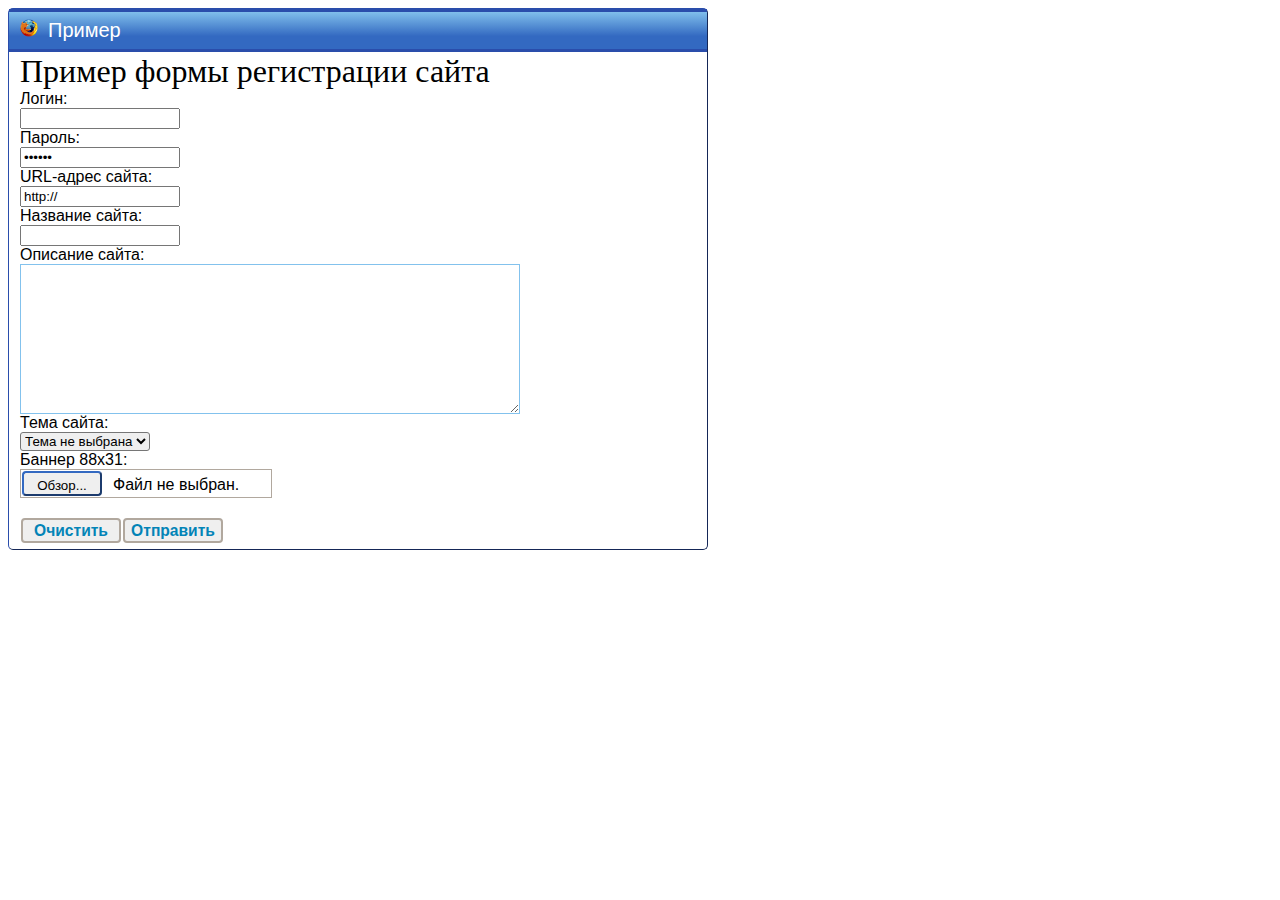
<file: index.html>
<html>
<head>
<TITLE>Сайт о студенте</TITLE>
</head>
<body>
<style>
textarea
{
	width:500px;
	height:150px;
	border-color:#83c2ed;
}
input
{
	width:160px;
}
table
{	
	border-radius:5px;
	border-collapse:collapse;
	border-color:#2a4dab;
	display:block;
	width:700px;	
}
.header
{
	border-top:5px;
	background-color:#397cd0;
	height:40px;
}

.grad
{
 background: linear-gradient(to bottom, #83c2ed 0%, #3369c1 63%);
}
div
{
	margin-left:10px;
}
label
{
	margin-left:10px;
	font-family:Arial;
}

img
{
	margin:0;	
	margin-left:10px;
}
td
{
	width:700px;
	border:solid #2a4dab;
	border-left:1px;
	border-right:1px;
	border-bottom:1px;
}

p{
	margin-left:10px;
	margin-bottom:0;
	font-size:32;
}

button
{
	width:80px;
	height:25px;
	border-radius:4px;
	border-color:#3369c1;
	padding:5px;
	margin:1px;
}
select
{
	border-radius:3px;
}
h3{margin:0;}
.group{border: 1px solid #b1a89e; width:250px;}
.butt{
	margin-top:20px;
	margin-bottom:5px;
	border:2px solid #b1a89e;
	color:#0384b7;
	padding:0;
	width:100px;
}
.primer{
	font-size:20px;
	color:white;
	}
</style>
<table border="1px">
<tr class="header grad"><td><img name="img" src="mozila.png" height="18px"><label class="primer">Пример</label> </td></tr>
<tr ><td>  <p>Пример формы регистрации сайта</p>
<label for="login">Логин:</label>
<div><input type="text" name="name" ></div>
<label for="password"  >Пароль:</label>
<div><input type="password" value="123456"></div>
<label for="name" >URL-адрес сайта:</label>
<div> <input type="text" name="name" value="http://"></div>
<label for="name" >Название сайта:</label>
<div> <input type="text" name="name" ></div>
<label for="name" >Описание сайта:</label>
<div> <textarea></textarea></div>
<label for="name" >Тема сайта:</label>
<div>	  <select name="country">
			<option value="Тема не выбрана">Тема не выбрана</option> 
			<option value="Тема 1">Тема 1</option> 
		  </select>
</div>
<label for="name" >Баннер 88х31:</label>
<div class="group"><button>Обзор...</button><label>Файл не выбран.</label></div>
<div><button class="butt"><h3>Очистить</h3></button><button class="butt"><h3>Отправить</h3></button></div>

</td>

</tr>

</table>
</body>
</html>
</file>
